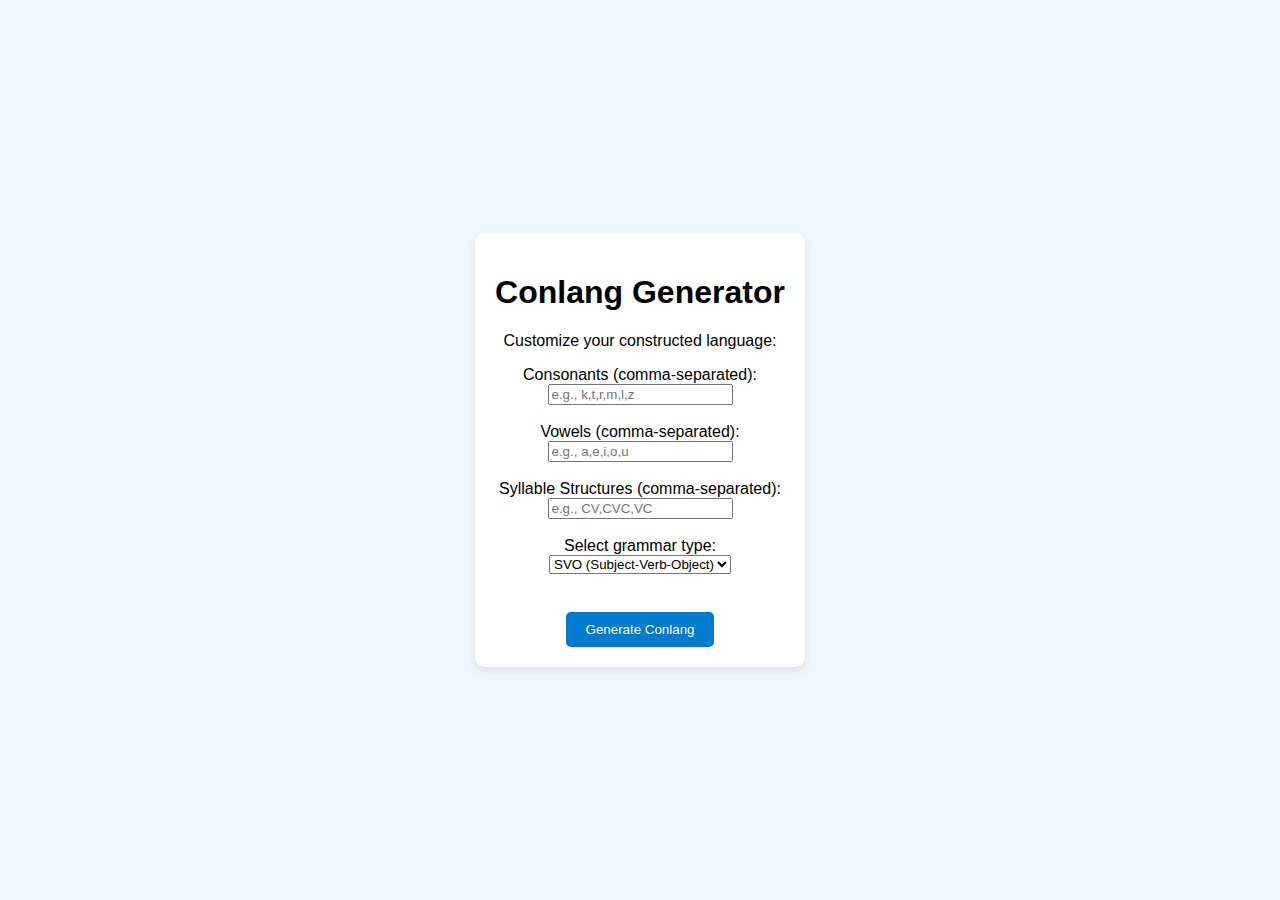
<file: index.html>
<!DOCTYPE html>
<html lang="en">
<head>
    <meta charset="UTF-8">
    <meta name="viewport" content="width=device-width, initial-scale=1.0">
    <title>Conlang Generator</title>
    <link rel="stylesheet" href="styles.css">
</head>
<body>
    <div class="container">
        <h1>Conlang Generator</h1>
        <p>Customize your constructed language:</p>
        <label for="consonants">Consonants (comma-separated):</label><br>
        <input type="text" id="consonants" placeholder="e.g., k,t,r,m,l,z"><br><br>

        <label for="vowels">Vowels (comma-separated):</label><br>
        <input type="text" id="vowels" placeholder="e.g., a,e,i,o,u"><br><br>

        <label for="syllables">Syllable Structures (comma-separated):</label><br>
        <input type="text" id="syllables" placeholder="e.g., CV,CVC,VC"><br><br>

        <label for="grammar">Select grammar type:</label><br>
        <select id="grammar">
            <option value="SVO">SVO (Subject-Verb-Object)</option>
            <option value="SOV">SOV (Subject-Object-Verb)</option>
            <option value="VSO">VSO (Verb-Subject-Object)</option>
            <option value="OSV">OSV (Object-Subject-Verb)</option>
        </select><br><br>

        <button id="generateBtn">Generate Conlang</button>
        <div id="output">
            <h2>Your Conlang:</h2>
            <p id="conlangResult"></p>
        </div>
    </div>
    <script src="script.js"></script>
</body>
</html>
</file>
<file: styles.css>
body {
    font-family: 'Arial', sans-serif;
    background-color: #f0f8ff;
    margin: 0;
    padding: 0;
    display: flex;
    justify-content: center;
    align-items: center;
    height: 100vh;
}

.container {
    text-align: center;
    background-color: #ffffff;
    padding: 20px;
    border-radius: 10px;
    box-shadow: 0 4px 8px rgba(0, 0, 0, 0.1);
}

button {
    padding: 10px 20px;
    background-color: #007acc;
    color: #ffffff;
    border: none;
    border-radius: 5px;
    cursor: pointer;
    margin-top: 20px;
}

button:hover {
    background-color: #005f99;
}

#output {
    margin-top: 20px;
    display: none;
}
</file>
